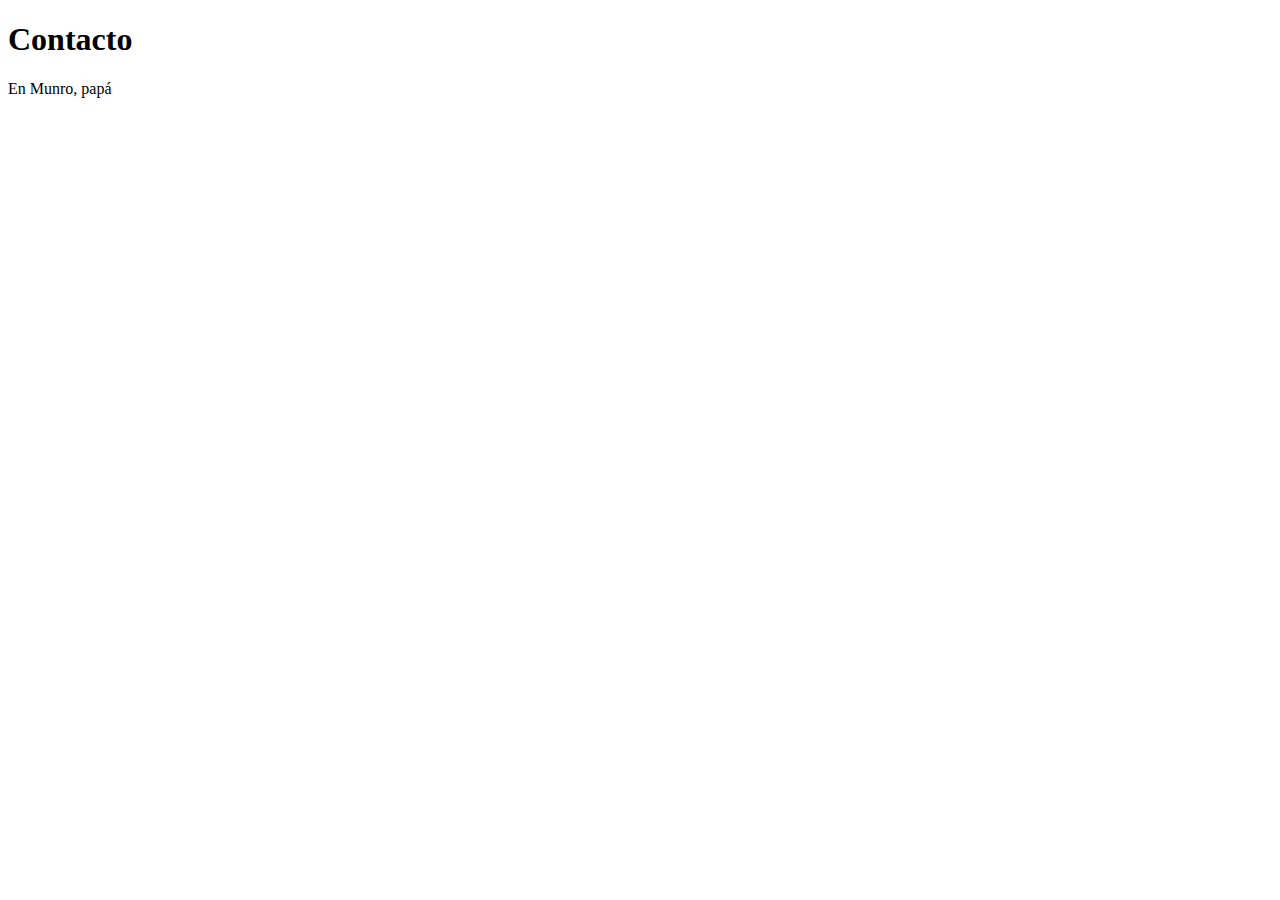
<file: miteduGithub/public_html/contacto/contacto.html>
<!DOCTYPE html>
<html>
    <head>
        <title>Contacto</title>
        <meta charset="UTF-8">
        <meta name="viewport" content="width=device-width, initial-scale=1.0">
    </head>
    <body>       
        <header> 
            <h1> Contacto </h1>
            
            <p> En Munro, papá </p>
            <nav>
               
            </nav>
            </header>   
    </body>
</html>
</file>
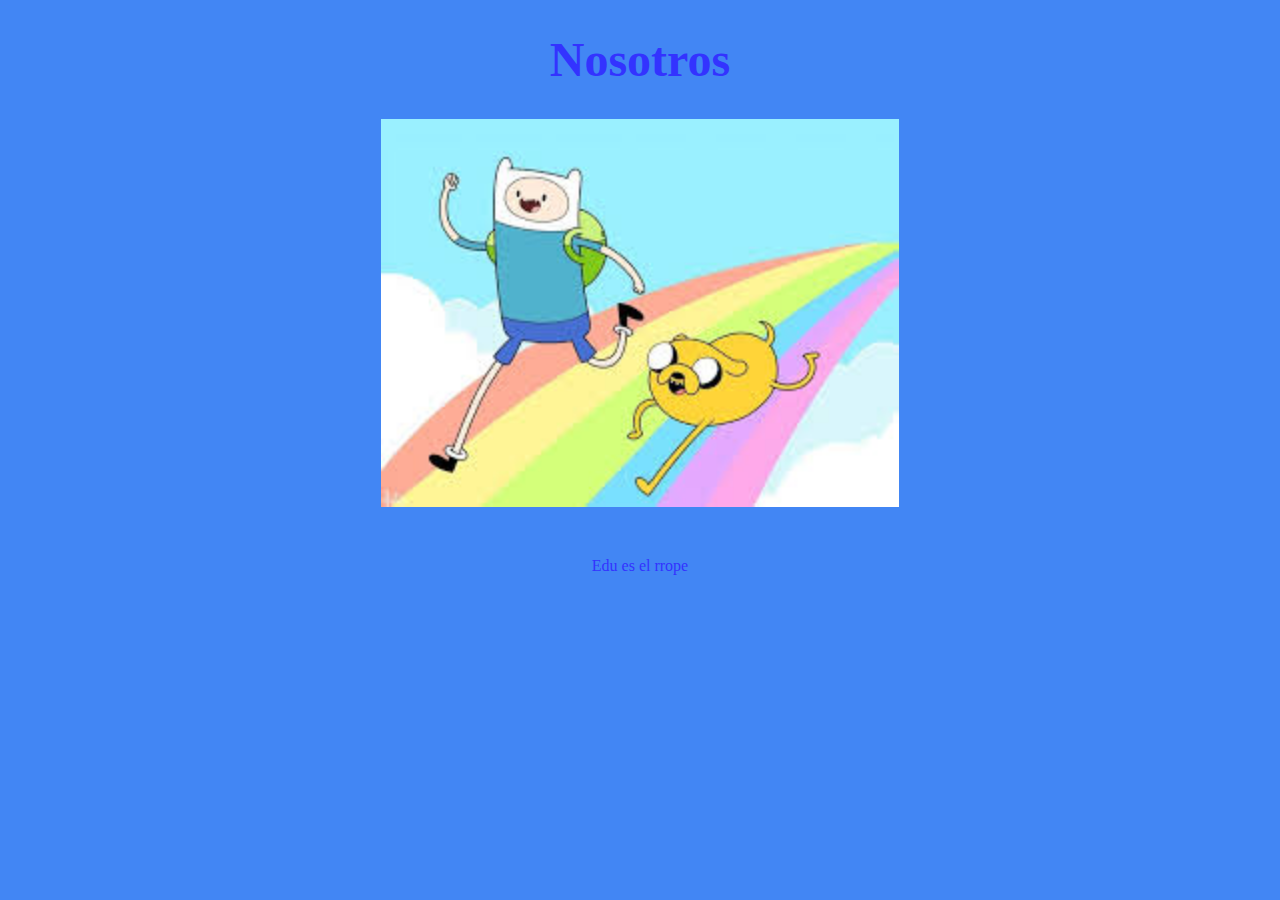
<file: miteduGithub/public_html/nosotros/nosotros.html>
<!DOCTYPE html>
<html>
    <head>
        <title>Nosotros</title>
        <meta charset="UTF-8">
        <meta name="viewport" content="width=device-width, initial-scale=1.0">
        <link rel="stylesheet" type="text/css" href="stylesheet-nosotros.css"> 
    </head>
    <body>  
    <center>
        <header> 
            <h1 class="nos">Nosotros </h1>
            <img src="imagen/nosotros.jpg" alt="nosotros" style="width: available">
            <!img src="imagen/nosotros.jpg">
            <p class="párrafo"> Edu es el rrope </p>
        </header>   
    </center>
</body>
</html>
</file>
<file: miteduGithub/public_html/nosotros/stylesheet-nosotros.css>
body{
    background-color: #4286f4;
}
.nos{ 
font-size: 30px;
text-align: center;
color: #3333ff;
font-family: calibri;
font-size: 300%;
}
.párrafo{ 
font-size: 30px;
color: #3333ff;
font-family: calibri;
font-size: 100%;
padding: 30px;

}
img{
    width:518px;
    height:388px;
}
</file>
